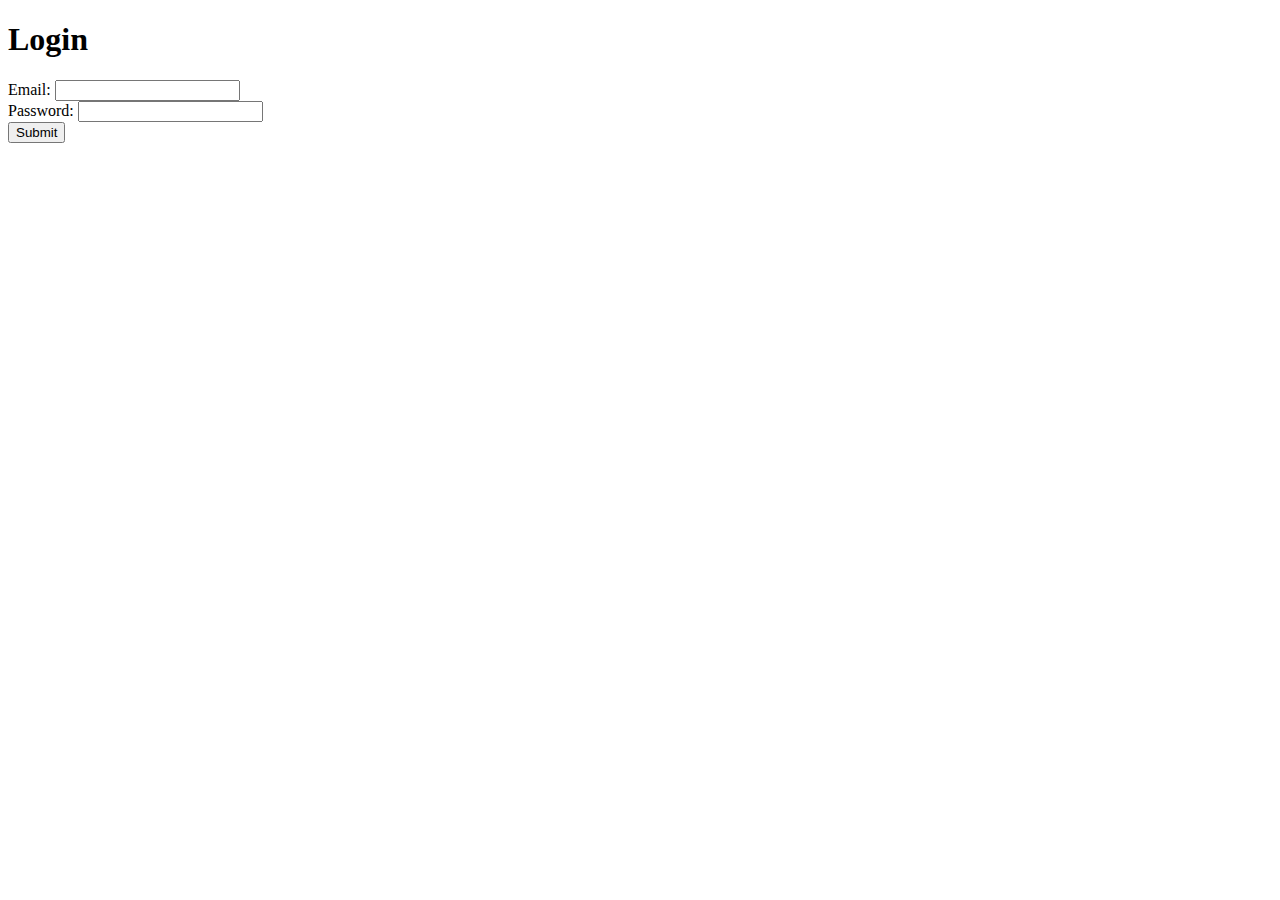
<file: Templates/login.html>
<!DOCTYPE html>
<html>
  <head>
    <meta charset="UTF-8">
    <title>Login</title>
  </head>
  <body>
    <h1>Login</h1>
    <form action="#" method="post">
      <div>
        <label for="email">Email:</label>
        <input type="email" id="email" name="email">
      </div>
      <div>
        <label for="password">Password:</label>
        <input type="password" id="password" name="password">
      </div>
      <button type="submit">Submit</button>
    </form>
  </body>
</html>
</file>
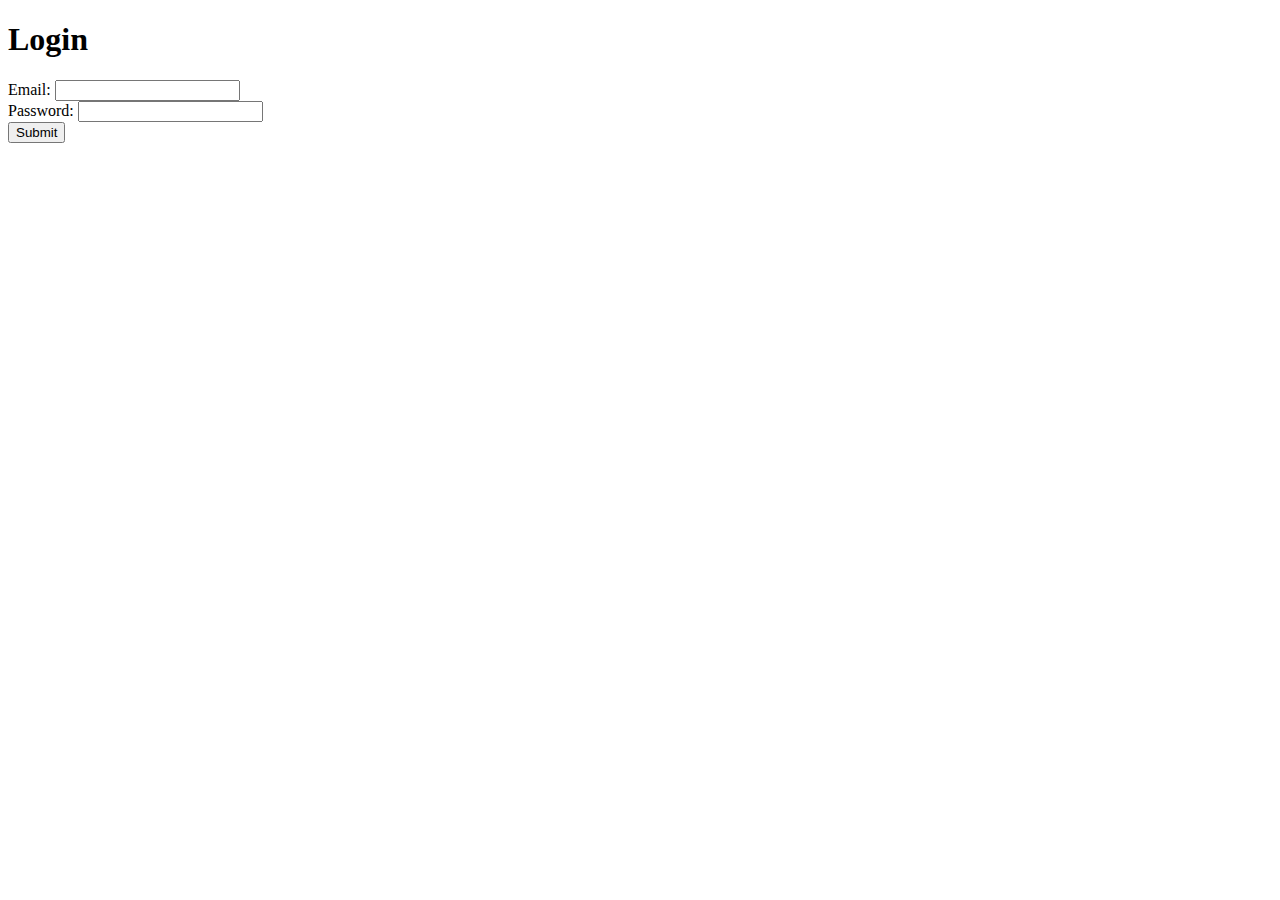
<file: Atsiskaitymas_flask/Templates/login.html>
<!DOCTYPE html>
<html>
  <head>
    <meta charset="UTF-8">
    <title>Login</title>
  </head>
  <body>
    <h1>Login</h1>
    <form action="#" method="post">
      <div>
        <label for="email">Email:</label>
        <input type="email" id="email" name="email">
      </div>
      <div>
        <label for="password">Password:</label>
        <input type="password" id="password" name="password">
      </div>
      <button type="submit">Submit</button>
    </form>
  </body>
</html>
</file>
